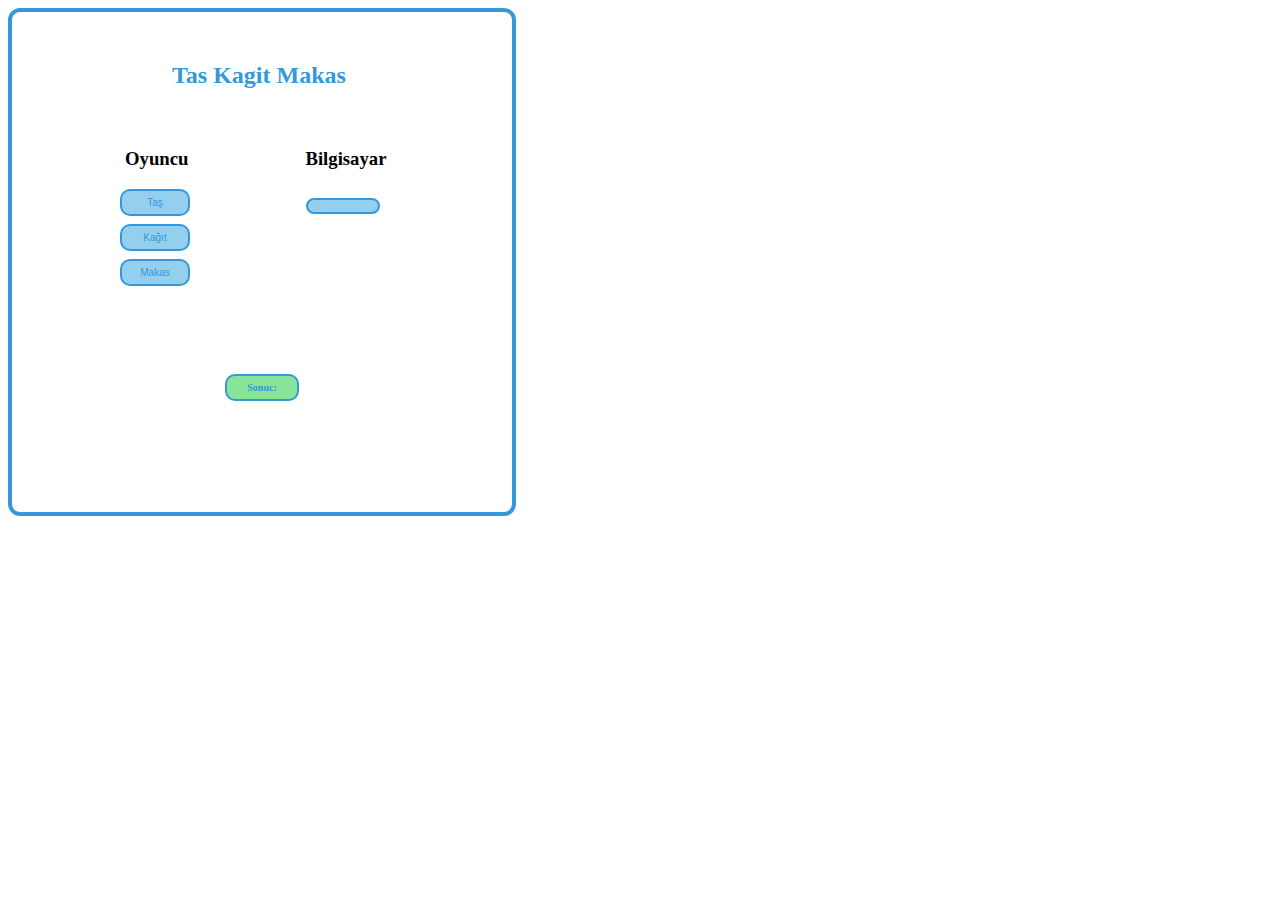
<file: genel.html>
<!DOCTYPE html>
<html lang="en">
<head>
    <meta charset="UTF-8">
    <meta name="viewport" content="width=device-width, initial-scale=1.0">
    <link rel="stylesheet" href="assets/css/dom.css">
    <script src="assets/js/dom.js" defer></script>
    <title>Taş Kağıt Makas(Tasarımlı)</title>
</head>
<body>
    <div class="container">
        <h2>Tas Kagit Makas</h2>
        <h3>Oyuncu</h3>
        <h3>Bilgisayar</h3>
        <h3 id="bilgisayar"></h3>

        <button class="button" id="tas">Taş</button>
        <button class="button" id="kagit">Kağıt</button>
        <button class="button" id="makas">Makas</button>

    <h3 id="sonuc">Sonuc:</h3>
</div>
    </div>
</body>
</html>
</file>
<file: assets/css/dom.css>
.container{
	width: 100%;
	max-width: 100%;
    width: 500px;
    height: 500px;
    border: 4px solid #3498db;
    border-radius: 12px;
}

h2{
    margin: 50px 0px 0px 160px;
    color: #3498db;
    padding-bottom: 40px;
}
h3{
    display: inline-block;
    margin-left: 113px;

}

.button {
    background-color: rgb(148, 207, 237);
    border: 2px solid #3498db;
    color: #3498db;
    padding: 6px 0px;
    border-radius: 10px;
    margin: 43px auto;
    display: block;
    font-size: 10px;
    width: 70px;
    text-align: center;
    margin-left: 108px;
    margin-top: -35px;
}

#bilgisayar {
    background-color: rgb(148, 207, 237);
    border: 2px solid #3498db;
    color: #3498db;
    padding: 6px 0px;
    border-radius: 10px;
    margin: 10px auto;
    display: block;
    font-size: 10px;
    width: 70px;
    text-align: center;
    margin-right: 132px;
}
#sonuc {
    background-color: rgb(136, 228, 151);
    border: 2px solid #3498db;
    color: #3498db;
    padding: 6px 0px;
    border-radius: 10px;
    margin: 88px auto;
    display: block;
    font-size: 10px;
    width: 70px;
    text-align: center;
}
</file>
